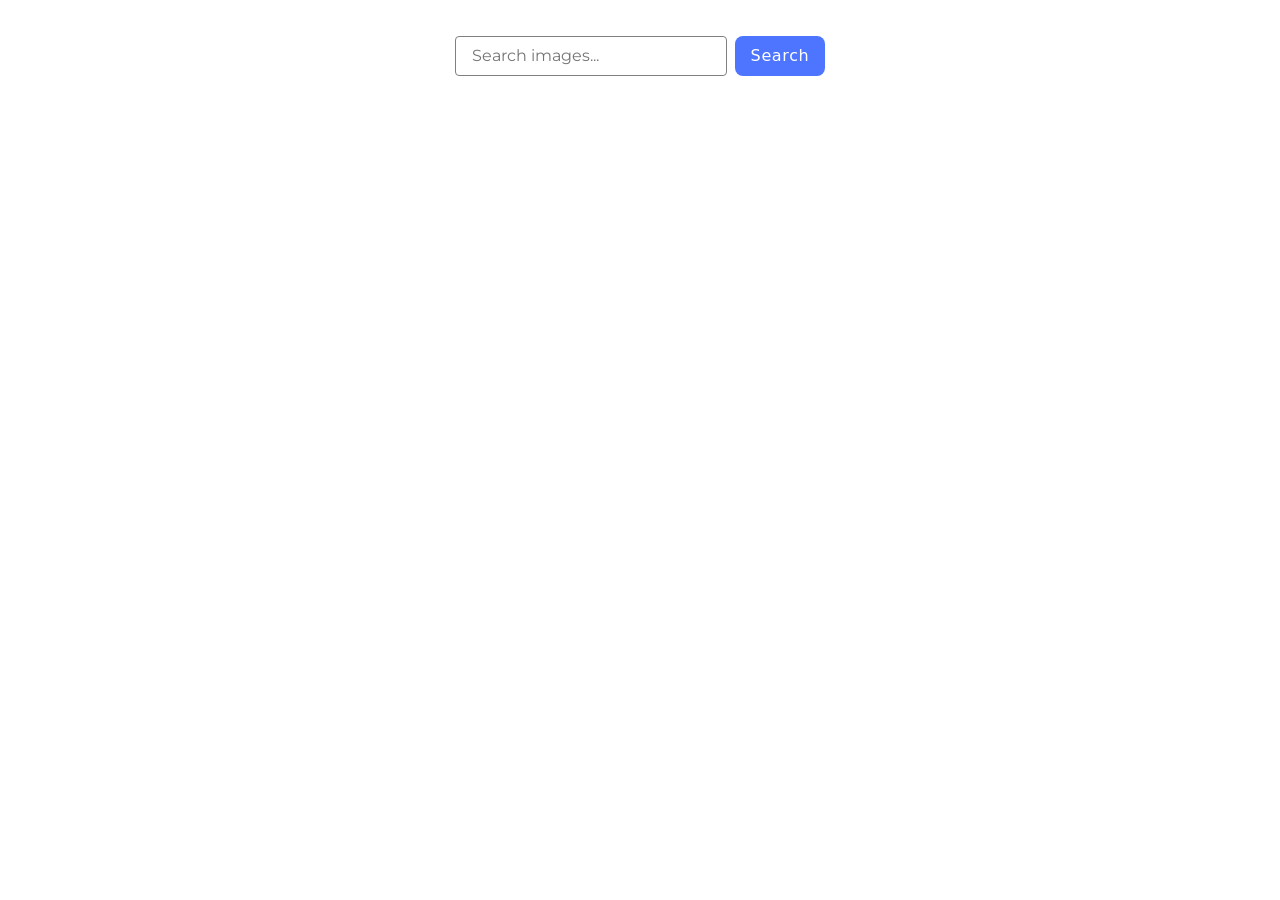
<file: src/index.html>
<!DOCTYPE html>
<html lang="en">
  <head>
    <meta charset="UTF-8" />
    <link rel="icon" type="image/svg+xml" href="/favicon.svg" />
    <meta name="viewport" content="width=device-width, initial-scale=1.0" />
    <link rel="preconnect" href="https://fonts.googleapis.com" />
    <link rel="preconnect" href="https://fonts.gstatic.com" crossorigin />
    <link
      href="https://fonts.googleapis.com/css2?family=Montserrat:ital,wght@0,100..900;1,100..900&display=swap"
      rel="stylesheet"
    />
    <title>hw11</title>
    <link
      rel="stylesheet"
      href="https://cdn.jsdelivr.net/npm/modern-normalize@2.0.0/modern-normalize.min.css"
    />
    <link rel="stylesheet" href="./css/styles.css" />
  </head>
  <body>
    <form class="img-search-form">
      <input
        type="search"
        name="query"
        class="img-search-input"
        placeholder="Search images..."
      />
      <button class="img-search-btn" type="submit">Search</button>
    </form>
    <div class="gallery-wrapper">
      <span class="loader hidden"></span>
      <ul class="gallery"></ul>
    </div>

    <script type="module" src="./main.js"></script>
  </body>
</html>
</file>
<file: src/css/styles.css>
/**
  |============================
  | include css partials with
  | default @import url()
  |============================
*/
@import url('./reset.css');
@import url('./gallery.css');

:root {
  font-family: Inter, Avenir, Helvetica, Arial, sans-serif;
  font-size: 16px;
  line-height: 24px;
  font-weight: 400;

  color: #242424;
  background-color: rgba(255, 255, 255, 0.87);

  font-synthesis: none;
  text-rendering: optimizeLegibility;
  -webkit-font-smoothing: antialiased;
  -moz-osx-font-smoothing: grayscale;
  -webkit-text-size-adjust: 100%;
}
</file>
